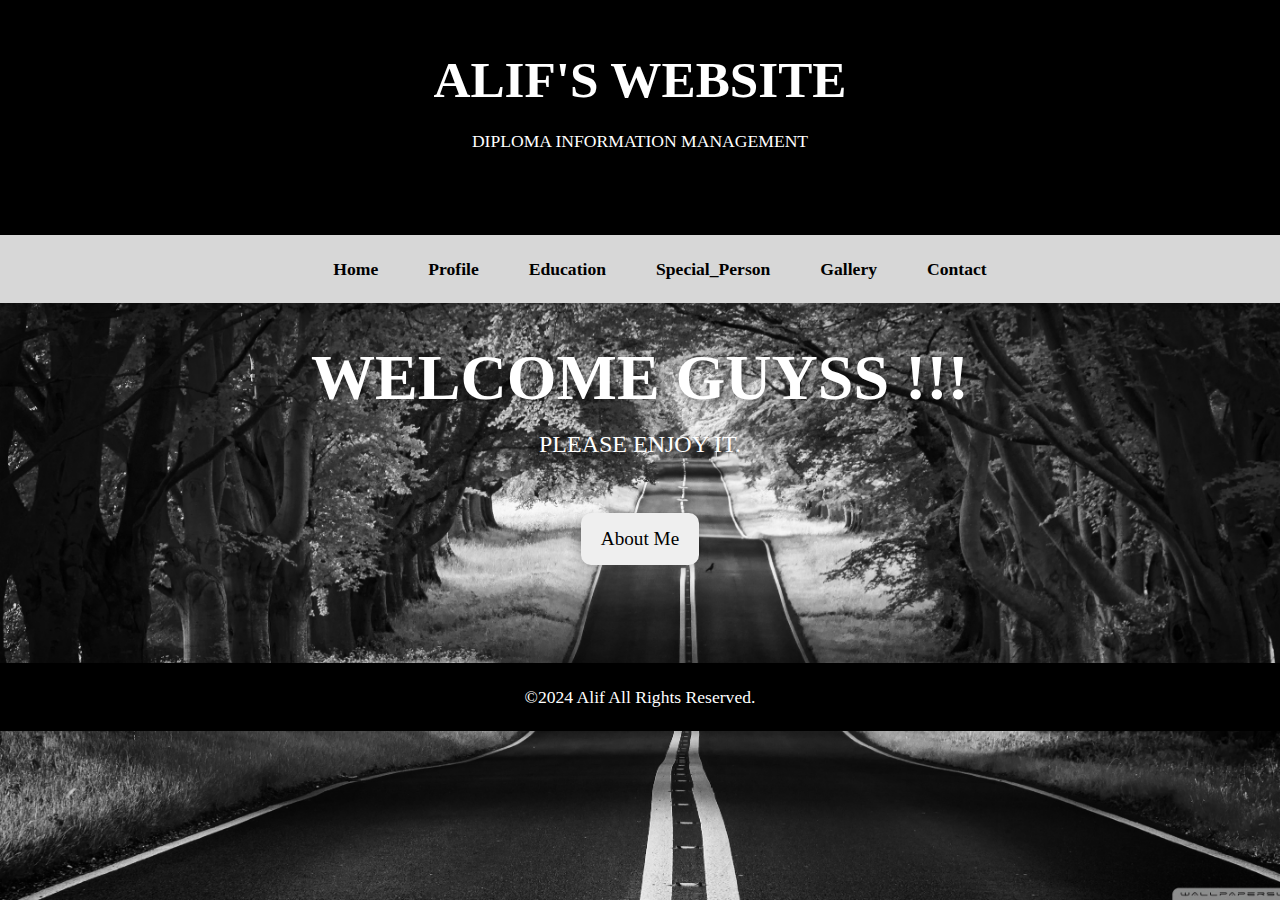
<file: index.html>
<html>
<head>
    <title>About Me</title>
    <link rel="stylesheet" href="css/style.css">

</head>
<body>

    <header>
        <h1> ALIF'S WEBSITE</h1>
        <p>DIPLOMA INFORMATION MANAGEMENT</p>
    </header>

    <nav class="navbar">
        <ul>
            <li><a href="#" class="action">Home</a></li>
            <li><a href="profile.html">Profile</a></li>
            <li><a href="education.html">Education</a></li>
            <li><a href="special_person.html">Special_Person</a></li>
            <li><a href="gallery.html">Gallery</a></li>
            <li><a href="contact.html">Contact</a></li>
        </ul>
    </nav>

    

    <div class="hero">
        <div class="hero-content">
            <h1>WELCOME GUYSS !!!</h1>
            <p> PLEASE ENJOY IT.</p>
            <a href="profile.html" target="_blank">About Me</a>
        </div>
    </div>
    
    <footer>
        <p>&copy;2024 Alif All Rights Reserved.</p>
    </footer>
 
</body>
</html>
</file>
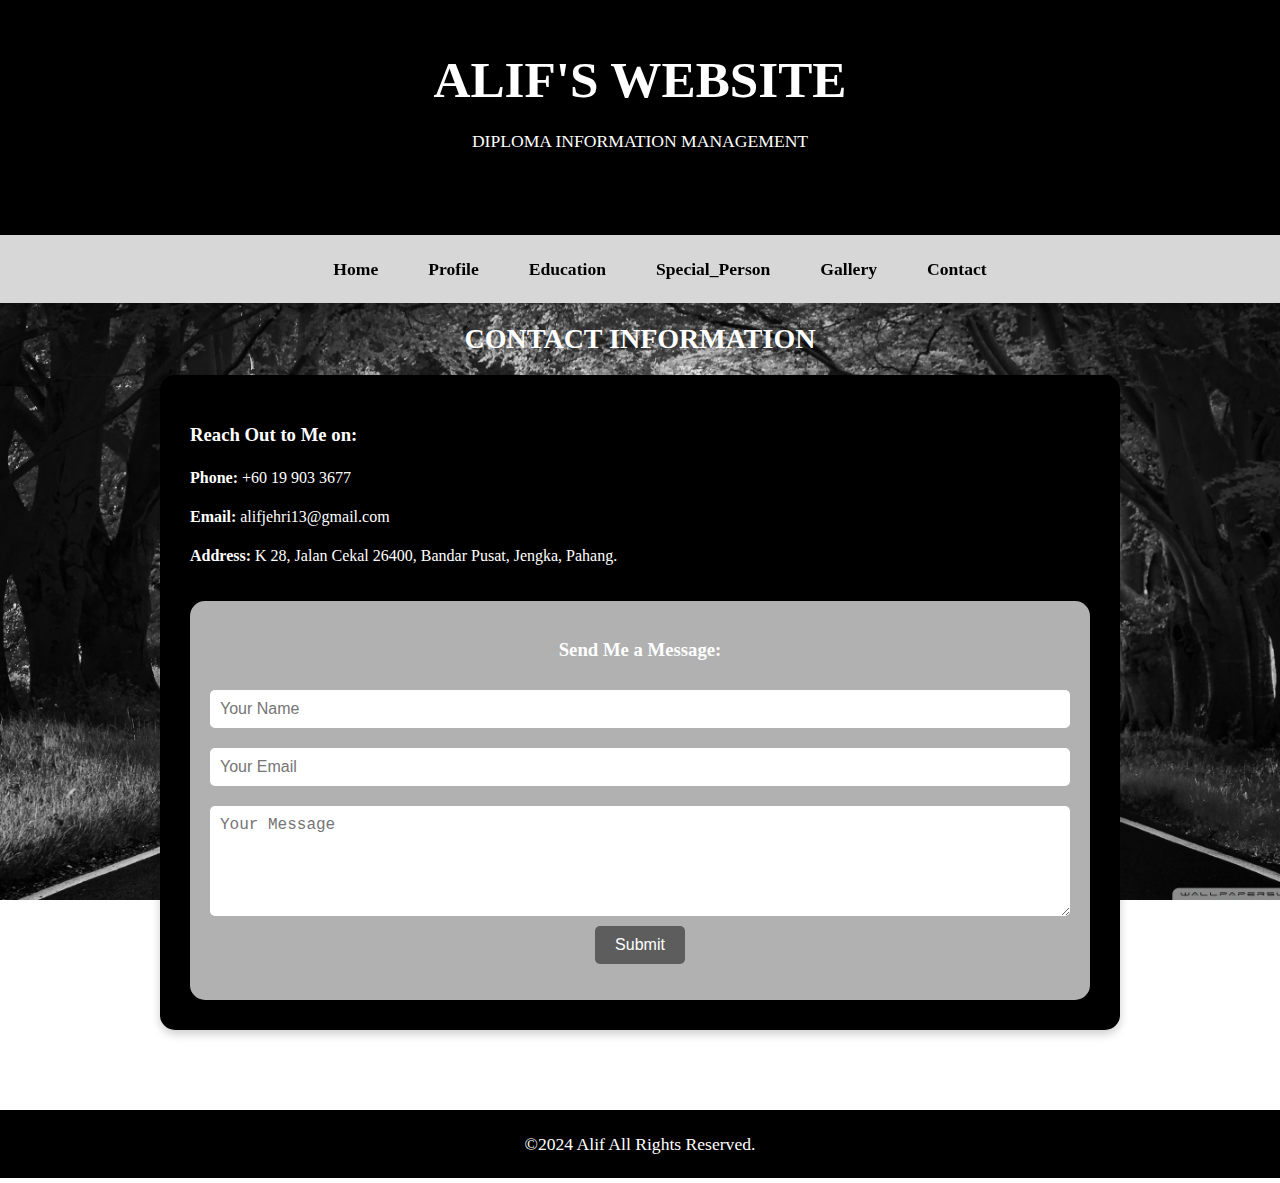
<file: contact.html>
<html>
<head>
    <title>Contact</title>
    <link rel="stylesheet" href="css/style.css">

</head>
<body>

    <header>
        <h1> ALIF'S WEBSITE</h1>
        <p>DIPLOMA INFORMATION MANAGEMENT</p>
    </header>

    <nav class="navbar">
        <ul>
            <li><a href="index.html">Home</a></li>
            <li><a href="profile.html">Profile</a></li>
            <li><a href="education.html">Education</a></li>
            <li><a href="special_person.html">Special_Person</a></li>
            <li><a href="gallery.html">Gallery</a></li>
            <li><a href="#"class="action">Contact</a></li>
        </ul>
    </nav>

    <h2 class="section-title">CONTACT INFORMATION</h2>
    <div class="contact-container">
        <h3>Reach Out to Me on:</h3>
        <ul>
            <li><strong>Phone:</strong> +60 19 903 3677</li>
            <li><strong>Email:</strong> alifjehri13@gmail.com</li>
            <li><strong>Address:</strong> K 28, Jalan Cekal 26400, Bandar Pusat, Jengka, Pahang.</li>
        </ul>

        <div class="contact-form">
            <h3>Send Me a Message:</h3>
            <form action="#" method="post">
                <input type="text" name="name" placeholder="Your Name" required>
                <input type="email" name="email" placeholder="Your Email" required>
                <textarea name="message" rows="5" placeholder="Your Message" required></textarea>
                <button type="submit">Submit</button>
            </form>
        </div>
    </div>



    
    <footer>
        <p>&copy;2024 Alif All Rights Reserved.</p>
    </footer>
 
</body>
</html>
</file>
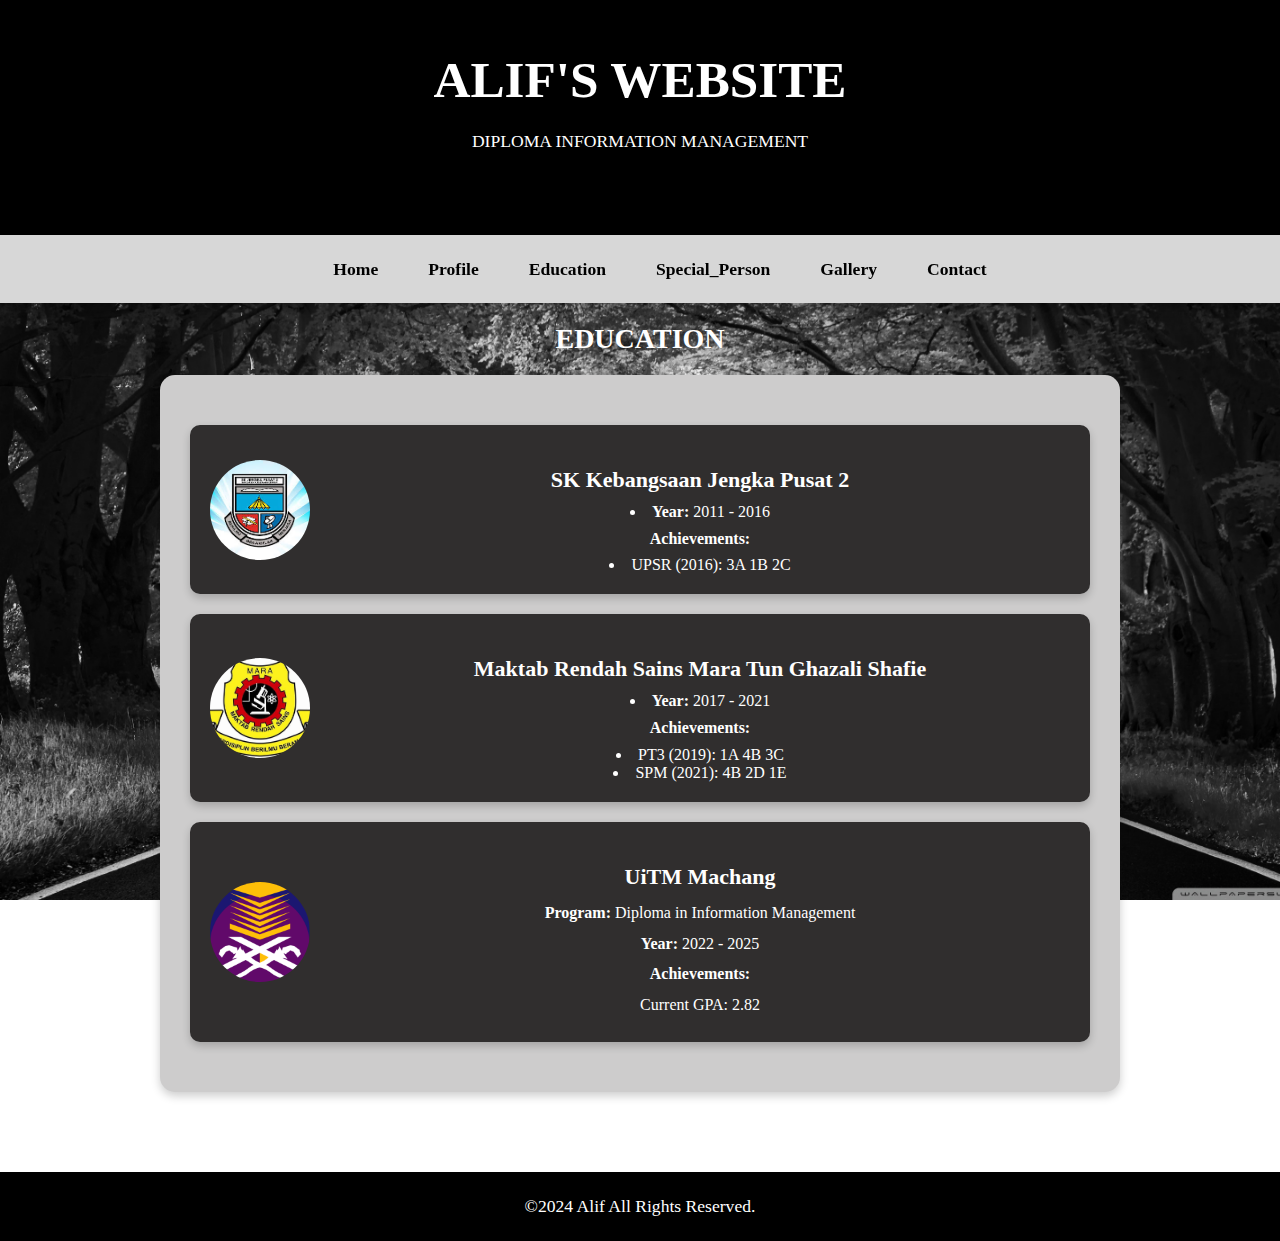
<file: education.html>
<html>
<head>
    <title>Education</title>
    <link rel="stylesheet" href="css/style.css">

</head>
<body>

    <header>
        <h1> ALIF'S WEBSITE</h1>
        <p>DIPLOMA INFORMATION MANAGEMENT</p>
    </header>

    <nav class="navbar">
        <ul>
            <li><a href="index.html">Home</a></li>
            <li><a href="profile.html">Profile</a></li>
            <li><a href="#"class="action">Education</a></li>
            <li><a href="special_person.html">Special_Person</a></li>
            <li><a href="gallery.html">Gallery</a></li>
            <li><a href="contact.html">Contact</a></li>
        </ul>
    </nav>

    <h2 class="section-title">EDUCATION</h2>
    <div class="education-container">
        <div class="school-item">
            <div class="school-logo">
                <img src="image/logo_1.jpeg" alt="SK Jengka Pusat 2">
            </div>
            <div class="school-details">
                <h3>SK Kebangsaan Jengka Pusat 2</h3>
                <li><strong>Year:</strong> 2011 - 2016</li>
                
                    <p><strong>Achievements:</strong></p>
                    
                        <li>UPSR (2016): 3A 1B 2C </li>
                    
                
            </div>
        </div>

        <div class="school-item">
            <div class="school-logo">
                <img src="image/logo_2.jpeg" alt="Maktab Rendah Sains Mara Tun Ghazali Shafie">
            </div>
            <div class="school-details">
                <h3>Maktab Rendah Sains Mara Tun Ghazali Shafie</h3>
                <li><strong>Year:</strong> 2017 - 2021</li>
           
                    <p><strong>Achievements:</strong></p>
                    
                        <li>PT3 (2019): 1A 4B 3C</li>
                        <li>SPM (2021): 4B 2D 1E</li>
                    
            </div>
        </div>

        <div class="school-item">
            <div class="school-logo">
                <img src="image/logo_3.jpeg" alt="UiTM Machang Logo">
            </div>
            <div class="school-details">
                <h3>UiTM Machang</h3>
                <p><strong>Program:</strong> Diploma in Information Management</p>
                <p><strong>Year:</strong> 2022 - 2025</p>
                <ul>
                    <P><strong>Achievements:</strong></P>
                    
                        <P>Current GPA: 2.82 </P>
                    
                
            </div>
        </div>
    </div>





    
    <footer>
        <p>&copy;2024 Alif All Rights Reserved.</p>
    </footer>
 
</body>
</html>
</file>
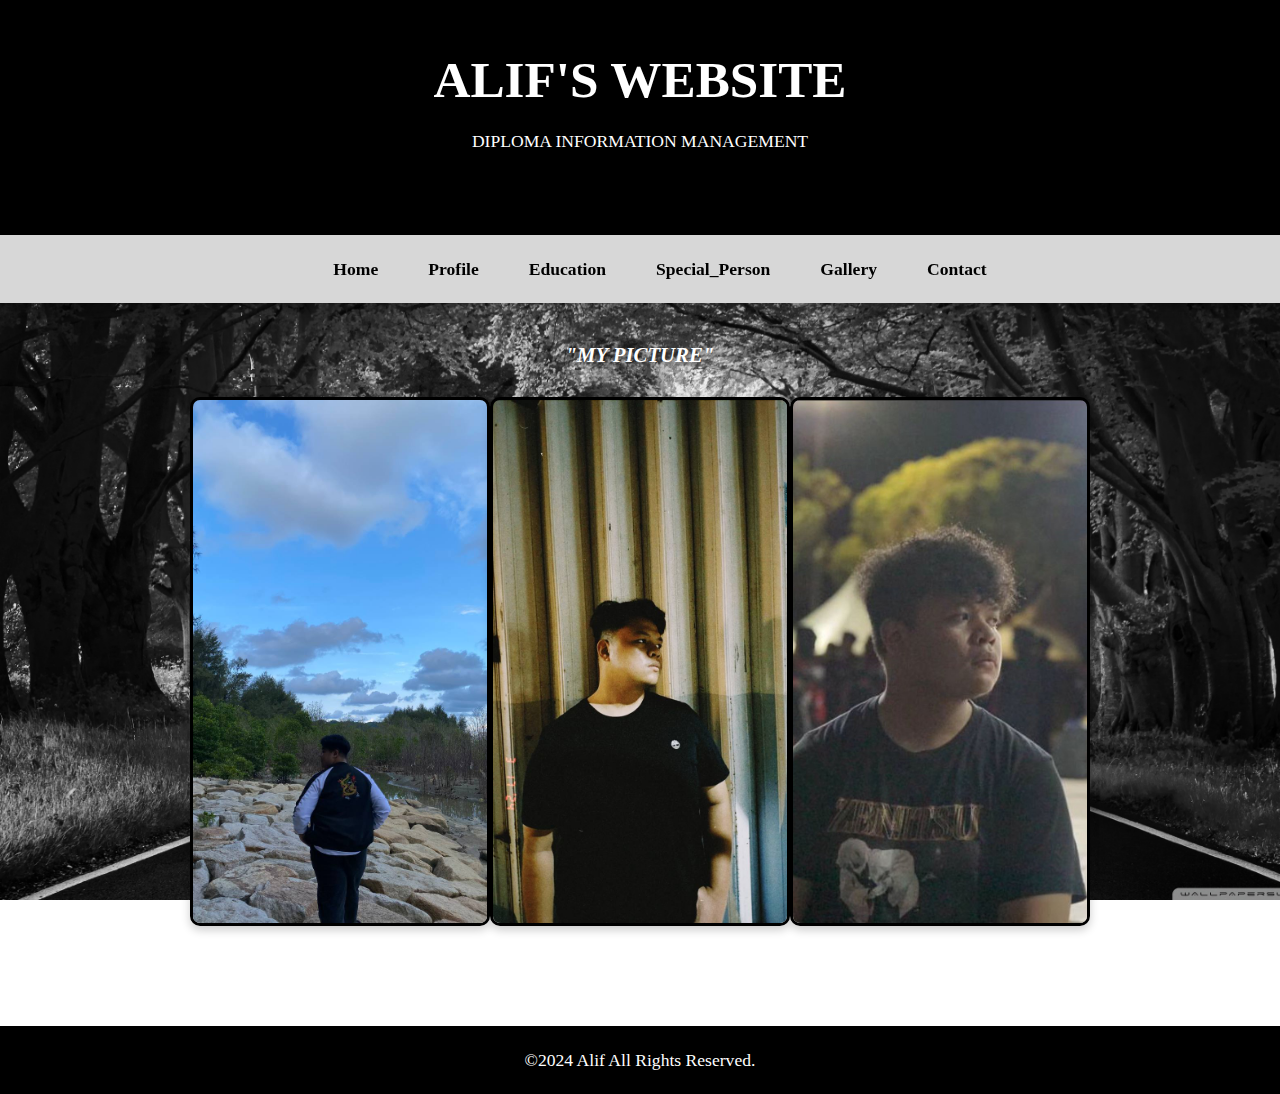
<file: gallery.html>
<html>
<head>
    <title>Gallery</title>
    <link rel="stylesheet" href="css/style.css">

</head>
<body>

    <header>
        <h1> ALIF'S WEBSITE</h1>
        <p>DIPLOMA INFORMATION MANAGEMENT</p>
    </header>

    <nav class="navbar">
        <ul>
            <li><a href="index.html">Home</a></li>
            <li><a href="profile.html">Profile</a></li>
            <li><a href="education.html">Education</a></li>
            <li><a href="special_person.html">Special_Person</a></li>
            <li><a href="#" class="action">Gallery</a></li>
            <li><a href="contact.html">Contact</a></li>
        </ul>
    </nav>
    <div class="gallery-container">
        <div class="gallery-title">"MY PICTURE"</div>
        <div class="gallery-grid">
            
            <div class="gallery-item">
                <img src="image/myself_2.jpg" alt="me 2">
            </div>
            <div class="gallery-item">
                <img src="image/myself_3.jpg" alt="me 3">
            </div>
            <div class="gallery-item">
                <img src="image/myself_7.jpg" alt="classmate 2">
            </div>
        </div>
    </div>


    <footer>
        <p>&copy;2024 Alif All Rights Reserved.</p>
    </footer>
 
</body>
</html>
</file>
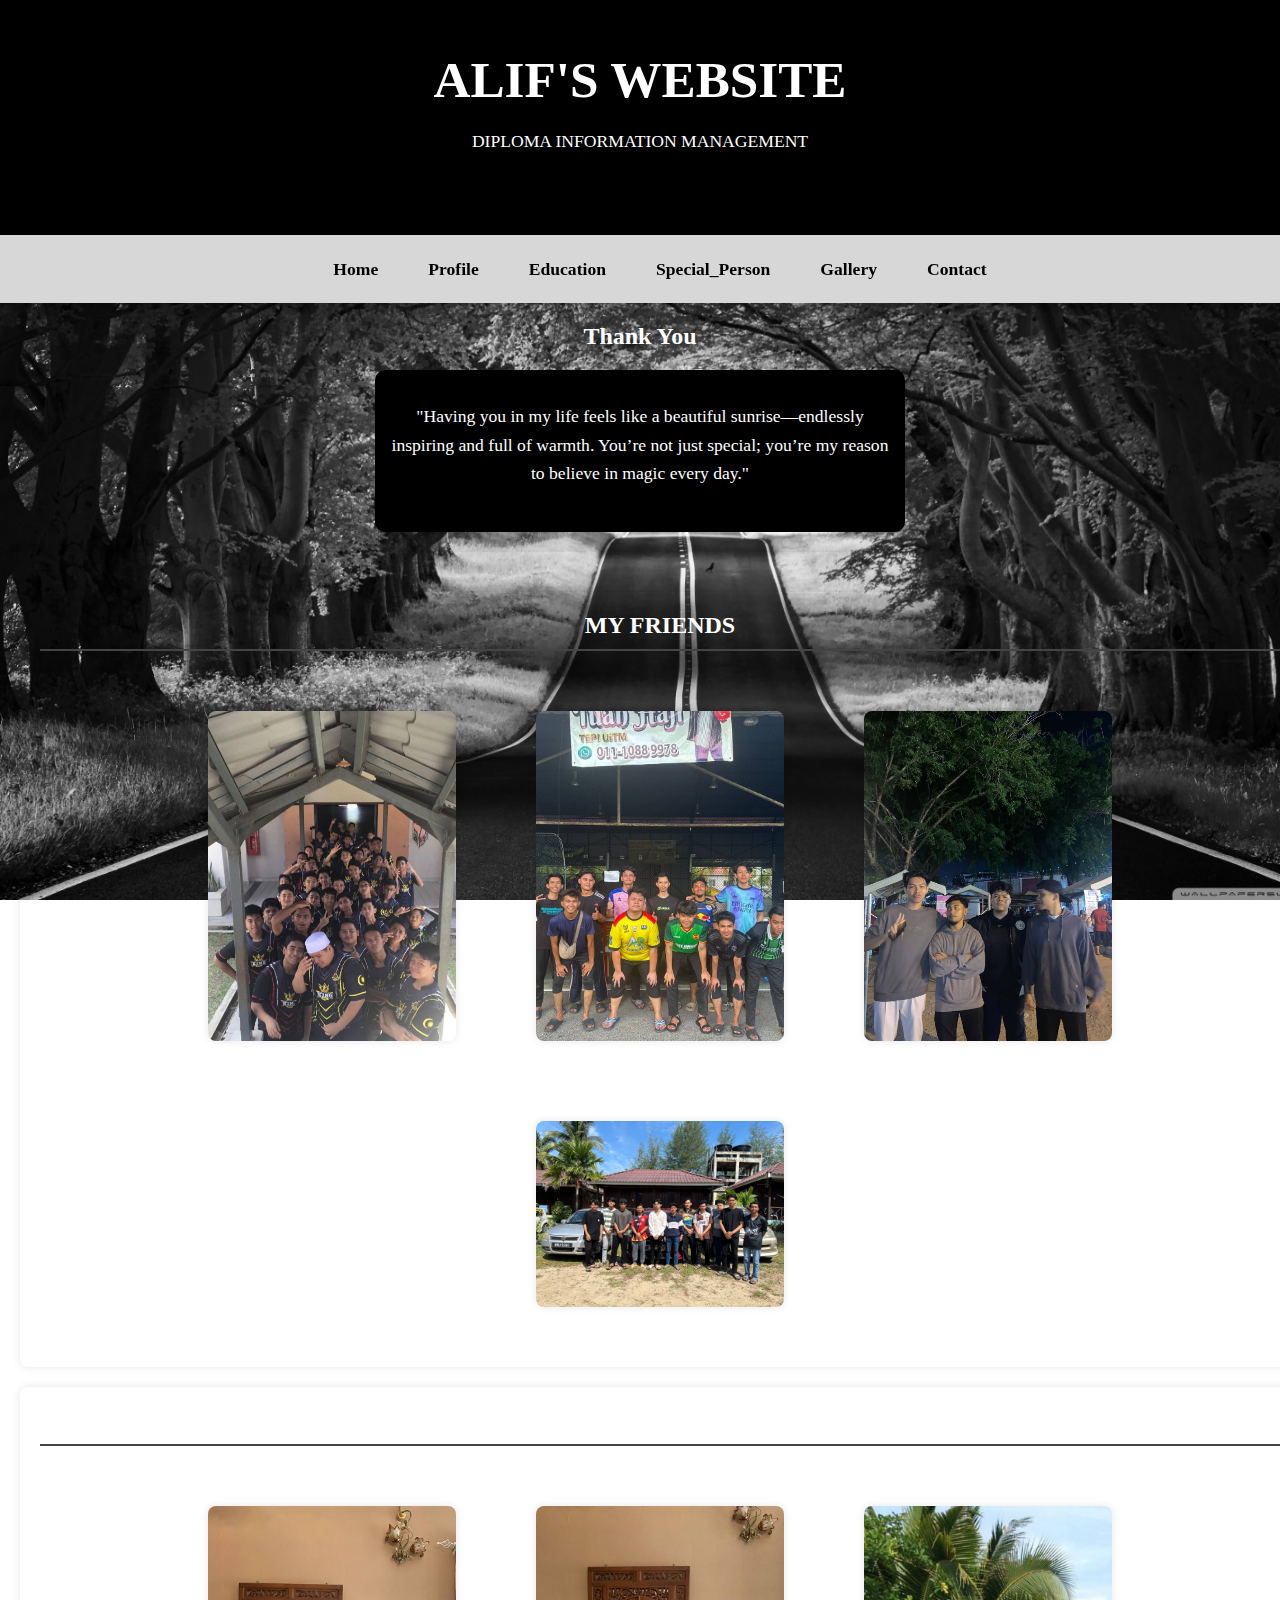
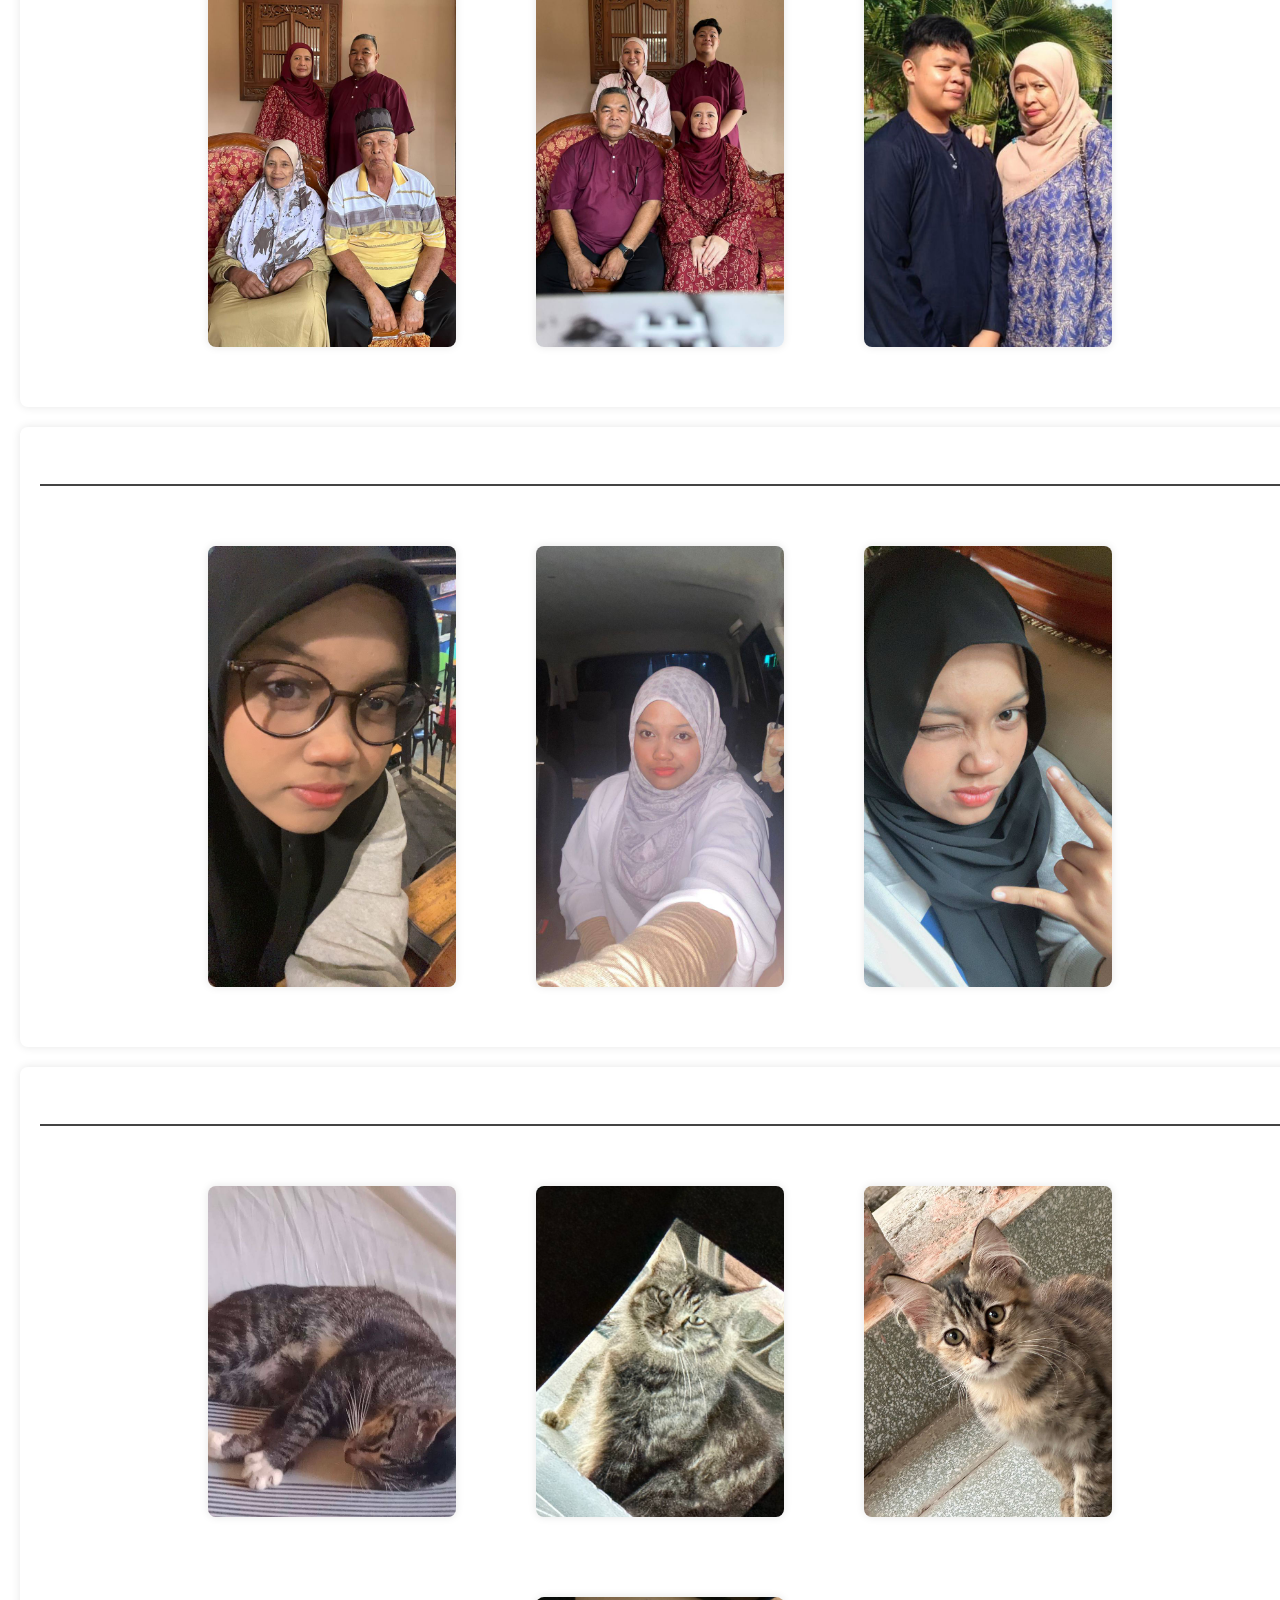
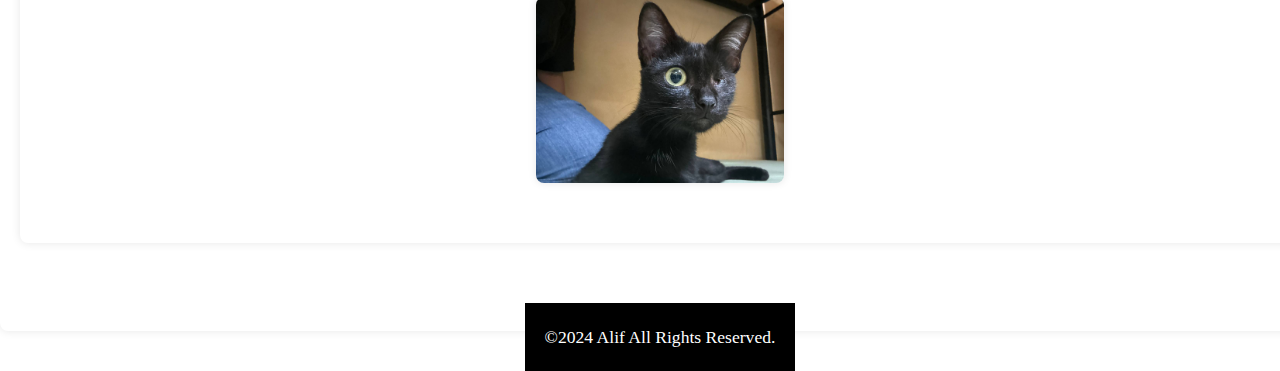
<file: special_person.html>
<html>
<head>
    <title>Special_Person</title>
    <link rel="stylesheet" href="css/style.css">

</head>
<body>

    <header>
        <h1> ALIF'S WEBSITE</h1>
        <p>DIPLOMA INFORMATION MANAGEMENT</p>
    </header>

    <nav class="navbar">
        <ul>
            <li><a href="index.html">Home</a></li>
            <li><a href="profile.html">Profile</a></li>
            <li><a href="education.html">Education</a></li>
            <li><a href="#" class="action">Special_Person</a></li>
            <li><a href="gallery.html">Gallery</a></li>
            <li><a href="contact.html">Contact</a></li>
        </ul>
    </nav>

    <section class="memories">
        <h2>Thank You</h2>
        <div class="info">
            <p>"Having you in my life feels like a beautiful sunrise—endlessly inspiring and full of warmth. You’re not just special; you’re my reason to believe in magic every day."</p>
        </div>
    </section>

    <div class="special_person">
        <div class="special_person" id="myfriend">
            <div class="section_title">MY FRIENDS</div>
            <img src="image/friends_1.jpg" alt="friend 1">
            <img src="image/friends_2.jpg" alt="friend 2">
            <img src="image/friends_4.jpg" alt="friend 3">
            <img src="image/friends_5.jpg" alt="friend 4">
        </div>

        <div class="special_person" id="family">
            <div class="section_title">FAMILY </div>
            <img src="image/family_1.jpg" alt="family 1">
            <img src="image/family_2.jpg" alt="family 2">
            <img src="image/family_3.jpg" alt="family 3">

        </div>

        <div class="special_person" id="mine">
            <div class="section_title">MINE </div>
            <img src="image/mine_1.jpg" alt="mine 1">
            <img src="image/mine_2.jpg" alt="mine 2">
            <img src="image/mine_3.jpg" alt="mine 3">

        </div>

        <div class="special_person" id="cat">
            <div class="section_title"> CAT </div>
            <img src="image/cat_1.jpg" alt="cat 1">
            <img src="image/cat_2.jpg" alt="cat 2">
            <img src="image/cat_3.jpg" alt="cat 3">
            <img src="image/cat_4.jpg" alt="cat 4">

            

        </div>


    <footer>
        <p>&copy;2024 Alif All Rights Reserved.</p>
    </footer>
 
</body>
</html>
</file>
<file: css/style.css>
body 
{
   
    font-family: 'Times New Roman', Times, serif;
    margin: 0;
    padding: 0;
    text-align: center;
    background-image: url(../image/background_2.jpg);
    background-repeat: no-repeat;
    background-attachment: fixed;
    background-size: cover;
    color: white;
}

.navbar 
{
    display: flex;
    justify-content: center;
    align-items: center;
    background-color:rgb(215, 215, 215);
    position: sticky;
    top: 0;
    z-index: 1000;
    box-shadow: 0 4px 10px rgba(0, 0, 0, 0.3); 
}

.navbar ul 
{
    display: flex;
    list-style: none;
    margin: 20px 0;
}

.navbar ul li 
{
    font-family: Century, serif;
    font-size: 1.1rem;
    font-weight: bold;
}

.navbar ul li a 
{
    text-decoration: none;
    color: rgb(0, 0, 0);
    padding: 8px 25px;
    transition: all 0.5s ease; 
}

.navbar ul li a:hover 
{
    background-color: rgb(83, 76, 76);
    color: rgb(255, 255, 255);
    box-shadow: 0 0 10px white;
}

nav a:hover, nav a.active {
    background-color: #e9e9e9;
}

header 
{
    text-align: center;
    background-color:black;
    padding: 50px 0;
}

header h1 
{
    margin: 0;
    font-size: 3.2em;
    font-family: 'Times New Roman', Times, serif, Helvetica, sans-serif;
}

.p 
{
    font-size: 1.5rem;
    margin-top: 10px;
}

.hero
{
    position: relative;
    height: 300px;
    display: flex;
    justify-content: center;
    align-items: center;
    text-align: center;
    color: white;
    animation: fadeIn 2s ease-in-out;
   
}

.hero::after 
{
    content: '';
    position: absolute;
    top: 0;
    left: 0;
    width: 100%;
    height: 100%;
    background: #e7cfe9;
    background-image: url(../image/background_2.jpg);
    background-repeat: no-repeat;
    background-attachment: fixed;
    background-size: cover;
    z-index: 1;
}

.hero-content 
{
    position: relative;
    z-index: 2;
}

.hero h1 
{
    font-size: 4rem;
    text-shadow: 2px 2px 8px rgba(0, 0, 0, 0.5);
    margin: 0;
}

.hero p 
{
    font-size: 1.5rem;
    margin-top: 10px;
}

.hero a 
{
    display: inline-block;
    background: #efefef;
    color: rgb(0, 0, 0);
    text-decoration: none;
    padding: 15px 20px;
    border-radius:10px;
    font-size: 1.2rem;
    margin-top: 20px;
    box-shadow: 0 4px 10px rgba(0, 0, 0, 0.2);
    transform: scale(1);
    transition: transform 0.3s ease;
}

.hero a:hover 
{
    background: #3e3d3d;
    transform: scale(1.1);
    
}
 .about-section {
            text-align: center;
            padding: 20px;
            background: linear-gradient(to top, #ffffff, #fefefe);
            border-radius: 15px;
            margin: 20px auto;
            max-width: 600px;
            box-shadow: 0 4px 10px rgba(0, 0, 0, 0.2);
            
    
        }
.about-section h2 {
            color: #000000;
            font-size: 28px;
        }
.about-section blockquote {
            font-style: italic;
            color: #666;
            margin: 15px 0;
        }
.about-section img {
width: 180px;
height: 180px;
border-radius: 50%;
border: 5px solid #000000;
box-shadow: 0 4px 8px rgba(0, 0, 0, 0.3);
object-fit: cover;
margin-top: 10px;
transition: transform 0.3s ease, box-shadow 0.3s ease;
background-image: url(../image/background_1.jpg);
        }
.about-section img:hover
{
transform: scale(1.1);
box-shadow: 0 8px 16px rgba(0, 0, 0, 0.8); 
 }

 .about-section {
    text-align: center;
    padding: 20px;
    background: linear-gradient(to top, #ffffff, #fefefe);
    border-radius: 15px;
    margin: 20px auto;
    max-width: 600px;
    box-shadow: 0 4px 10px rgba(0, 0, 0, 0.2);

}

.about-section img:hover
{
    transform: scale(1.1); /* Zoom effect */
    box-shadow: 0 8px 16px rgba(236, 179, 179, 0.8);
}

.info 
{
  background-color: #000000;
 color: white;
 padding: 15px;
 border-radius: 10px;
 margin: 15px auto;
 max-width: 500px;
 font-size: 16px;
 line-height: 1.6;
        
        }


.audio-player {
            text-align: center;
            margin-top: 20px;
        }
.audio-player audio {
            margin: 10px 0;
            outline: none;
        }
.audio-player p {
            font-style: italic;
            color: #666;
        }
        .biography {
            display: flex;
            justify-content: center;
            padding: 40px 20px;
            gap: 50px;
        }
        
        .biography img 
        {
            width: 310px;
            height: auto;
            border-radius: 10px;
            transition: transform 0.3s, box-shadow 0.3s;
        }
        
        .biography img:hover 
        {
            transform: scale(1.1);
            box-shadow: 0 10px 20px rgba(0, 0, 0, 0.3);
        }
        
        .biography .text-content 
        {
            max-width: 600px;
            background-color: #000000;
            padding: 20px;
            border-radius: 10px;
            box-shadow: 0 5px 15px rgba(0, 0, 0, 0.2);
        }
        
.biography h3 
 {
 font-size: 1.8rem;
 margin-bottom: 15px;
 color: white;
 width: 500px;
 }
        
 .biography p, ul 
 {
 font-size: 1rem;
 margin-bottom: 10px;
 color: white;
        
 }
        
.biography li
{
    margin: 0 20px;
}
    
.section 

{
    padding: 35px;
    background: rgba(162, 103, 103, 0.6);
    margin: 40px auto;
    width: 90%;
    border-radius: 40px;
    text-align: justify;
    border: 10px solid #A0BFDD;
}
.background
{
    display: flex; 
    justify-content: center; 
    align-items: center; 
    height: 400px;
    width:100px; 
    background: rgb(0, 0, 0); 
    margin: 0 auto; 
    
}

.gallery-container {
    padding: 40px 20px;
  }
  
  .gallery-title {
    font-size: 1.3em;
    font-style: oblique;
    font-weight: bold;
    margin-bottom: 30px;
    text-shadow: 2px 2px 5px rgba(0, 0, 0, 0.7);
    color: rgb(255, 255, 255);
  }
  
  
  .gallery-grid {
    display: grid;
    grid-template-columns: repeat(3, 1fr);
    max-width: 900px;
    margin: 0 auto;
  }
  
  
  .gallery-item {
    position: relative;
    overflow: hidden;
    border-radius: 10px;
    border: 3px solid rgb(0, 0, 0);
    animation: zoomIn 1.5s ease-in-out;
    background-color: transparent;
    box-shadow: 0 4px 10px rgba(0, 0, 0, 0.2);
    transition: transform 0.3s ease, box-shadow 0.3s ease;
  }
  
  .gallery-item img {
    width: 100%;
    height: 100%;
    object-fit: cover;
    display: block;
    animation: zoomIn 1.5s ease-in-out;
  }

.contact-container {
    background-color: #000000;
    color: white;
    max-width: 900px;
    margin: 20px auto;
    padding: 30px;
    border-radius: 15px;
    box-shadow: 0 4px 10px rgba(0, 0, 0, 0.2);
    text-align: left;
}

.contact-container ul {
    list-style: none;
    padding: 0;
    font-size: 16px;
    line-height: 1.8;
}

.contact-container ul li {
    margin: 10px 0;
}

.contact-form {
    background-color: #b1b1b1;
    padding: 20px;
    border-radius: 15px;
    box-shadow: 0 4px 10px rgba(0, 0, 0, 0.2);
    margin-top: 20px;
}

.contact-form input, 
.contact-form textarea 
{
    width: 100%;
    padding: 10px;
    margin: 10px 0;
    border: none;
    border-radius: 5px;
    font-size: 16px;
}

.contact-form button {
    background-color: #5d5d5d;
    color: white;
    border: none;
    padding: 10px 20px;
    border-radius: 5px;
    cursor: pointer;
    font-size: 16px;
}

.contact-form button:hover {
    background-color: #151414;
}


.section-title 
{
    text-align: center;
    color: #ffffff;
    font-size: 28px;
    margin: 20px 0;
    animation: fadeIn 1s ease-in-out;
}
.education-container {
    background-color: rgb(205, 204, 204);
    color: white;
    max-width: 900px;
    margin: 20px auto;
    padding: 30px;
    border-radius: 15px;
    box-shadow: 0 4px 10px rgba(0, 0, 0, 0.2);
    animation: slideUp 1s ease-in-out;
}
.school-item {
    display: flex;
    flex-wrap: wrap;
    gap: 20px;
    background-color: #302e2e;
    border-radius: 10px;
    padding: 20px;
    margin: 20px 0;
    align-items: center;
    box-shadow: 0 4px 8px rgba(0, 0, 0, 0.2);
    animation: slideInLeft 1s ease-in-out;
}
.school-logo {
    flex: 0 0 100px;
    display: flex;
    justify-content: center;
    align-items: center;
}
.school-logo img {
    width: 100px;
    height: 100px;
    object-fit: cover;
    border-radius: 50%;
    transition: transform 0.3s ease;
    animation: imageZoom 1.5s ease-in-out infinite alternate;
}
.school-details {
    flex: 1;
}
.school-details h3 {
    font-size: 22px;
    margin-bottom: 10px;
    animation: fadeIn 1.2s ease-in-out;
}
.school-details p {
    margin: 5px 0;
    font-size: 16px;
    animation: fadeIn 1.5s ease-in-out;
}
.school-details ul {
    list-style: disc;
    margin: 5px 20px;
    padding: 0;
    font-size: 16px;
    animation: fadeIn 1.8s ease-in-out;
}

div {
    text-align: center; 
}

.special_person {
    display: flex;
    flex-wrap: wrap;
    justify-content: center;
    margin-top: 20px;
    width: 100%;
    padding: 20px;
    background-color: linear-gradient(145deg, #302b63, #24243e);
    border-radius: 8px;
    box-shadow: 0 0 10px rgba(0, 0, 0, 0.1);
}

.special_person_section {
    display: flex;
    flex-wrap: wrap;
    justify-content: center;
    width: 100%;
    margin: 20px;
    padding: 20px;
    background: rgba(48, 0, 72, 0.8);
    border-radius: 12px;
    box-shadow: 0 0 15px rgba(0, 0, 0, 0.5);
}

.special_person:hover {
    transform: scale(1.02);
    transition: transform 0.3s ease-in-out;
}

.section_title {
    font-size: 24px;
    font-weight: bold;
    width: 100%;
    text-align: center;
    border-bottom: 2px solid #444;
    padding-bottom: 10px;
    margin-bottom: 20px;
    color: #ffffff;
}

.special_person img {
    display: block;
    max-width: 20%;
    height: auto;
    margin: 40px;
    object-fit: cover;
    border-radius: 8px;
    box-shadow: 0 0 8px rgba(0, 0, 0, 0.1);
}



h2 
{
    text-align: center;
    margin-bottom: 20px;
}

p, ul 
{
    font-size: 1.1em;
    line-height: 1.6;
    margin-bottom: 30px;
}

footer
{
    background-color: #000000;
    color: white;
    text-align: center;
    padding: 20px;
    position: relative;
    bottom: -60px;
    
}

footer p 
{
    margin: 0;
    font-size: 1.1em;
}
</file>
